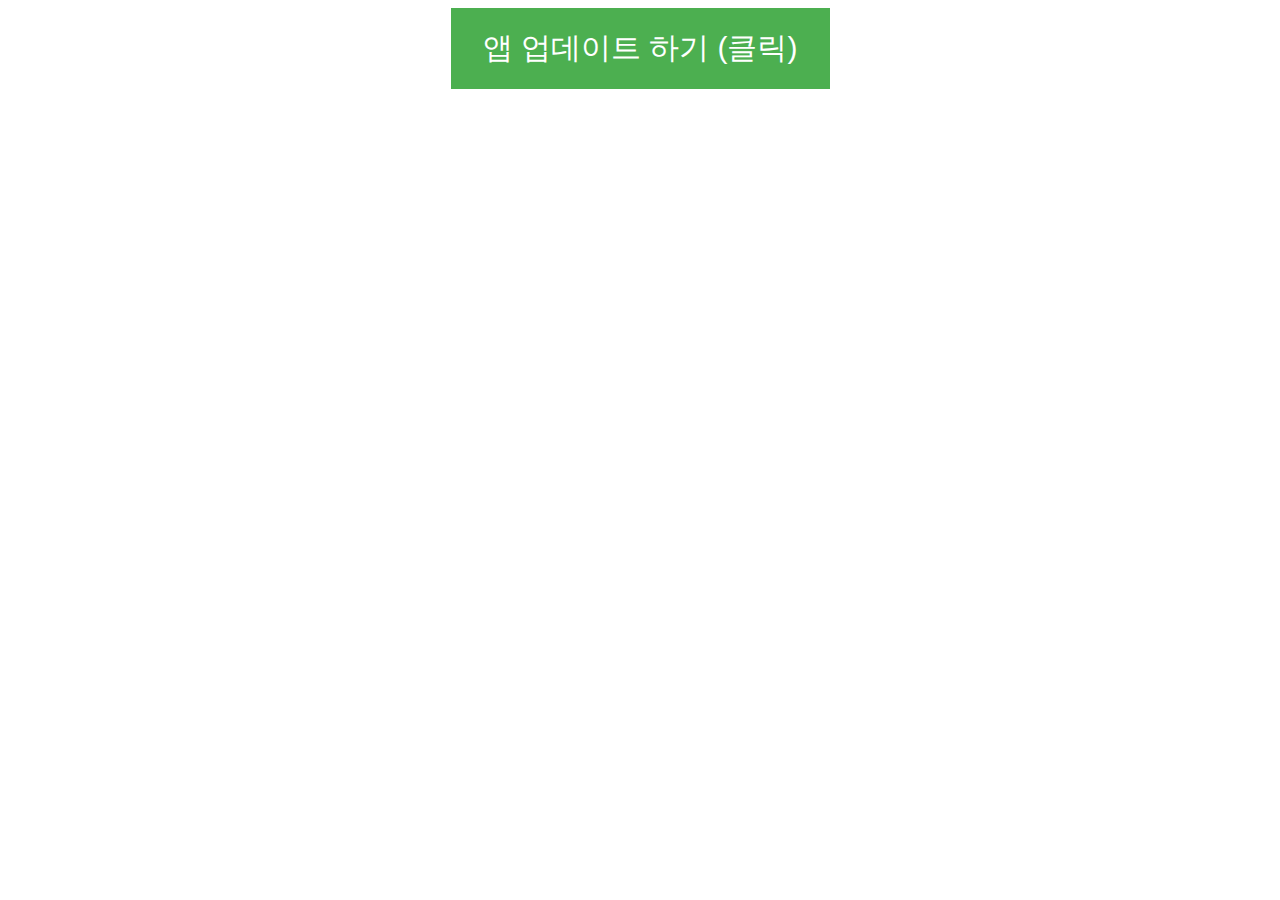
<file: index.html>
<!DOCTYPE html>
<!--
	Paradigm Shift by HTML5 UP
	html5up.net | @ajlkn
	Free for personal and commercial use under the CCA 3.0 license (html5up.net/license)
-->
<html>
  <head>
    <title>Paradigm Shift by HTML5 UP</title>
    <meta charset="utf-8" />
    <meta
      name="viewport"
      content="width=device-width, initial-scale=1, user-scalable=no"
    />
    <!--     <meta
      http-equiv="refresh"
      content="0; url = https://blog.naver.com/muzinauto/222307191519"
    /> -->
    <meta name="description" content="" />
    <meta name="keywords" content="" />
    <style>
      .button {
        background-color: #4caf50; /* Green */
        border: none;
        color: white;
        padding: 20px 32px;
        text-align: center;
        text-decoration: none;
        display: inline-block;
        font-size: 30px;
      }
      .is-preload {
        text-align: center;
      }
    </style>
  </head>
  <body class="is-preload">
    <input
      type="button"
      class="button"
      value="앱 업데이트 하기 (클릭)"
      onClick="window.open('https://play.google.com/store/apps/details?id=com.muzinvendor')"
    />
  </body>
</html>
</file>
